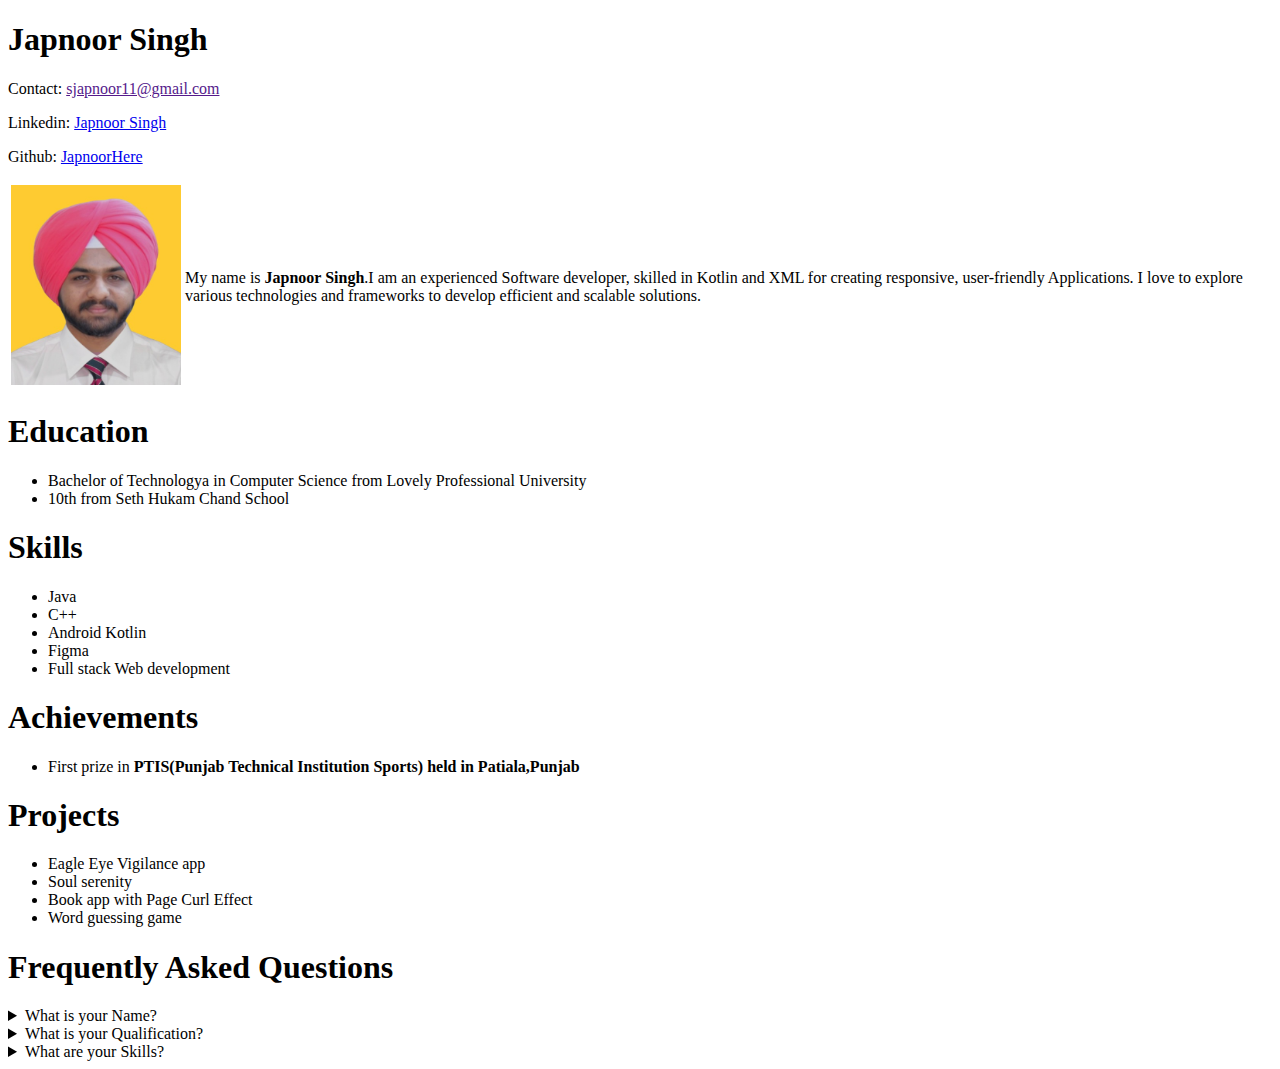
<file: index.html>
<!DOCTYPE html>
<html lang="en">

<head>
    <meta charset="UTF-8">
    <meta name="viewport" content="width=device-width, initial-scale=1.0">
    <title> Japnoor Singh</title>
    </head>



<body >
    
    <div class="main_container">

        <section class="contact_container">

            <h1>Japnoor Singh</h1>

            <p>Contact: <a href="">sjapnoor11@gmail.com</a></p>
            <p>Linkedin: <a href="https://www.linkedin.com/in/japnoor-singh/">Japnoor Singh</a></p>
            <p>Github: <a href="https://github.com/JapnoorHere">JapnoorHere</a></p>

        </section>


        <section class="info_container">

            <table>
                <tr>
                    
                    <td>
                    <img src="images/japnoor.jpg" alt="" height="200px" width="170px">
                    </td>
                    
                    <td>
                    My name is <b>Japnoor Singh</b>.I am an experienced Software developer, skilled in Kotlin and XML for creating responsive, user-friendly Applications. I love to explore various technologies and frameworks to develop efficient and scalable solutions.
                    </td>
                </tr>

            </table>
        </section>

        <section class="education_container">
        <h1>Education</h1>
        <ul>
            <li>Bachelor of Technologya in Computer Science from Lovely Professional University</li>
            <li>10th from Seth Hukam Chand School</li>
        </ul>

        </section>

        <section class="skills_container">
            <h1>Skills</h1>
            <ul>
                <li>Java</li>
                <li>C++</li>
                <li>Android Kotlin</li>
                <li>Figma</li>
                <li>Full stack Web development</li>
            </ul>
        </section>

        <section class="achievements_container">

            <h1>Achievements</h1>
            <ul><li>First prize in <b>PTIS(Punjab Technical Institution Sports) held in Patiala,Punjab</b></li></ul>
        </section>

        <section class="projects_container">

            <h1>Projects</h1>
            <ul>
                <li>Eagle Eye Vigilance app</li>
                <li>Soul serenity</li>
                <li>Book app with Page Curl Effect</li>
                <li>Word guessing game</li>
            </ul>


        </section>

        <section class="frequently_container">

            <h1>Frequently Asked Questions</h1>

            <details><summary>What is your Name?</summary><p>Japnoor Singh</p></details>
            <details><summary>What is your Qualification?</summary><p>Btech in CSE</p></details>
            <details><summary>What are your Skills?</summary><p>Java, C++, Android using Kotlin</p></details>

        </section>


    </div>

</body>

</html>
</file>
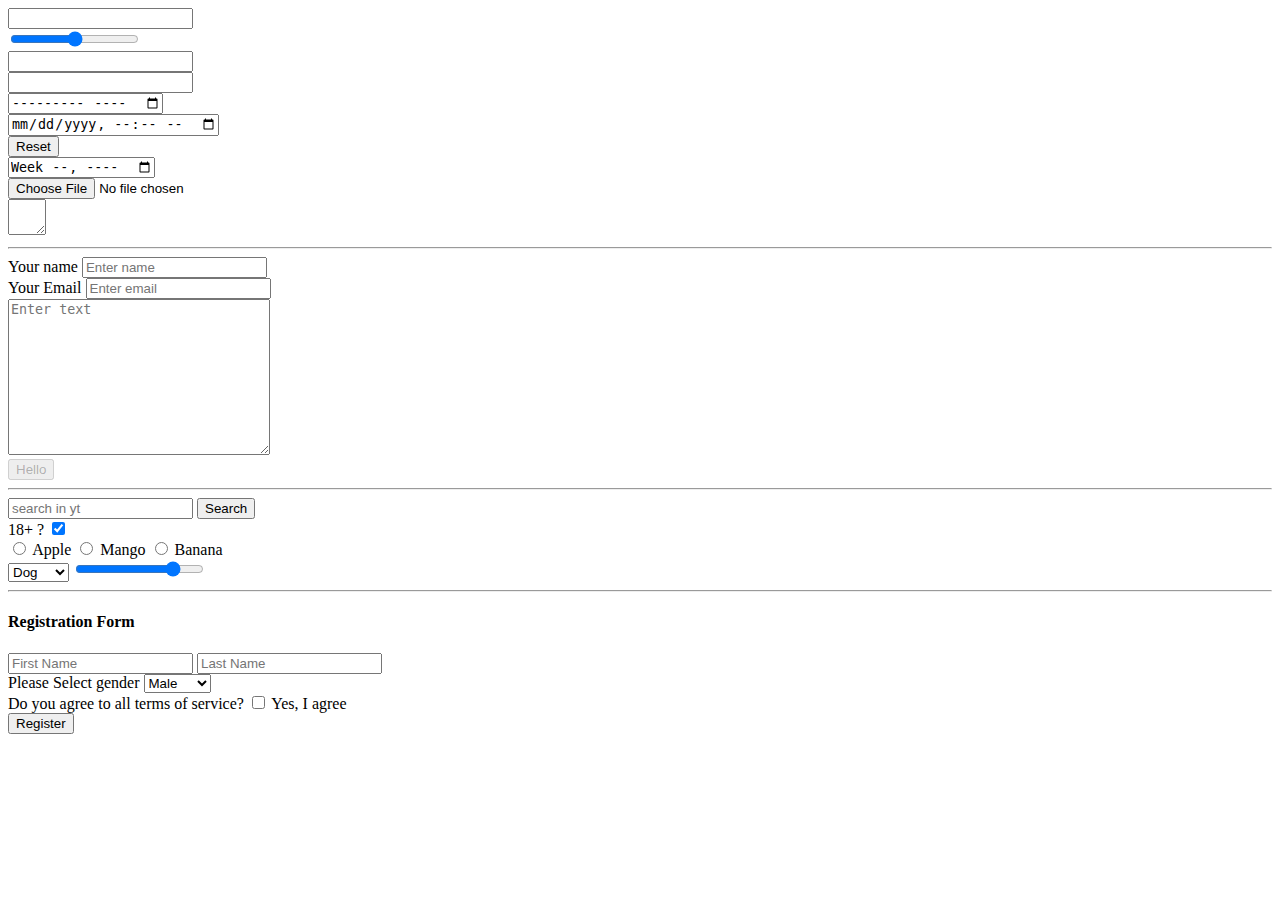
<file: forms.html>
<!DOCTYPE html>
<html lang="en">
<head>
    <meta charset="UTF-8">
    <meta name="viewport" content="width=device-width, initial-scale=1.0">
    <title>Forms</title>
</head>
<body>
    <input type="tel"/> <br>
    <input type="range"> <br>
    <input type="text"/> <br>
    <input type="search"> <br>
    <input type="month"> <br>
    <input type="datetime-local"> <br>
    <input type="reset"> <br>
    <input type="week"> <br>
    <input type="file" > <br>
    <textarea name="kjfsd" rows="2" cols="2"> </textarea>

    <hr>    

    <form action="mailto:ingo@gmail.com" method="post" enctype="text/plain">
        <label>Your name
            <input type="text" name="name" value="" placeholder="Enter name">
        </label> 
        
        <br>
        <label for="email">Your Email</label>
        <input placeholder="Enter email" id="email" type="email" name="email" value="">
        <br>
        <textarea name="message" cols="30" rows="10" placeholder="Enter text"></textarea>
        <br>
        <button disabled="submit">Hello</button>
    </form>
    

    <hr>

    <form action="https://www.google.com/search">

        <input type="text" name="q" id="search" placeholder="search in yt">

        <button type="submit">Search</button>
    </form>

    <label for="age"> 18+ ?</label>
    <input type="checkbox" name="age" id="age" checked >
    <br>
    <input type="radio" name="fruit" id="apple">
    <label for="apple">Apple</label>
    <input type="radio" name="fruit" id="mango">
    <label for="mango">Mango</label>
    <input type="radio" name="fruit" id="banana">
    <label for="banana">Banana</label>


    <br>
    <label for="pet"></label>
    <select name="pet" id="pet">
        <option value="Dog">Dog</option>
        <option value="Cat">Cat</option>
        <option value="Spider">Spider</option>
        <option value="Snake">Snake</option>
        <option value="parrot">parrot</option>
    </select>

    <input type="range" name="range" id="range" min="0" max="100" step="2" value="80">

    <hr>

    <form action="">

        <h4>Registration Form</h4>

        <input type="text" placeholder="First Name" name="first" id="first">
        <input type="text" placeholder="Last Name" name="last" id="last">
        <br>
        <label for="gender">Please Select gender</label>
        <select name="gender" id="gender" >
            <option value="male">Male</option>
            <option value="female">Female</option>
        </select>
        <br>
        Do you agree to all terms of service?
        <input type="checkbox" name="terms" id="terms">
        <label for="terms">Yes, I agree</label>
        
        <br>
        <button type="submit">Register</button>
    </form>

</body>
</html>
</file>
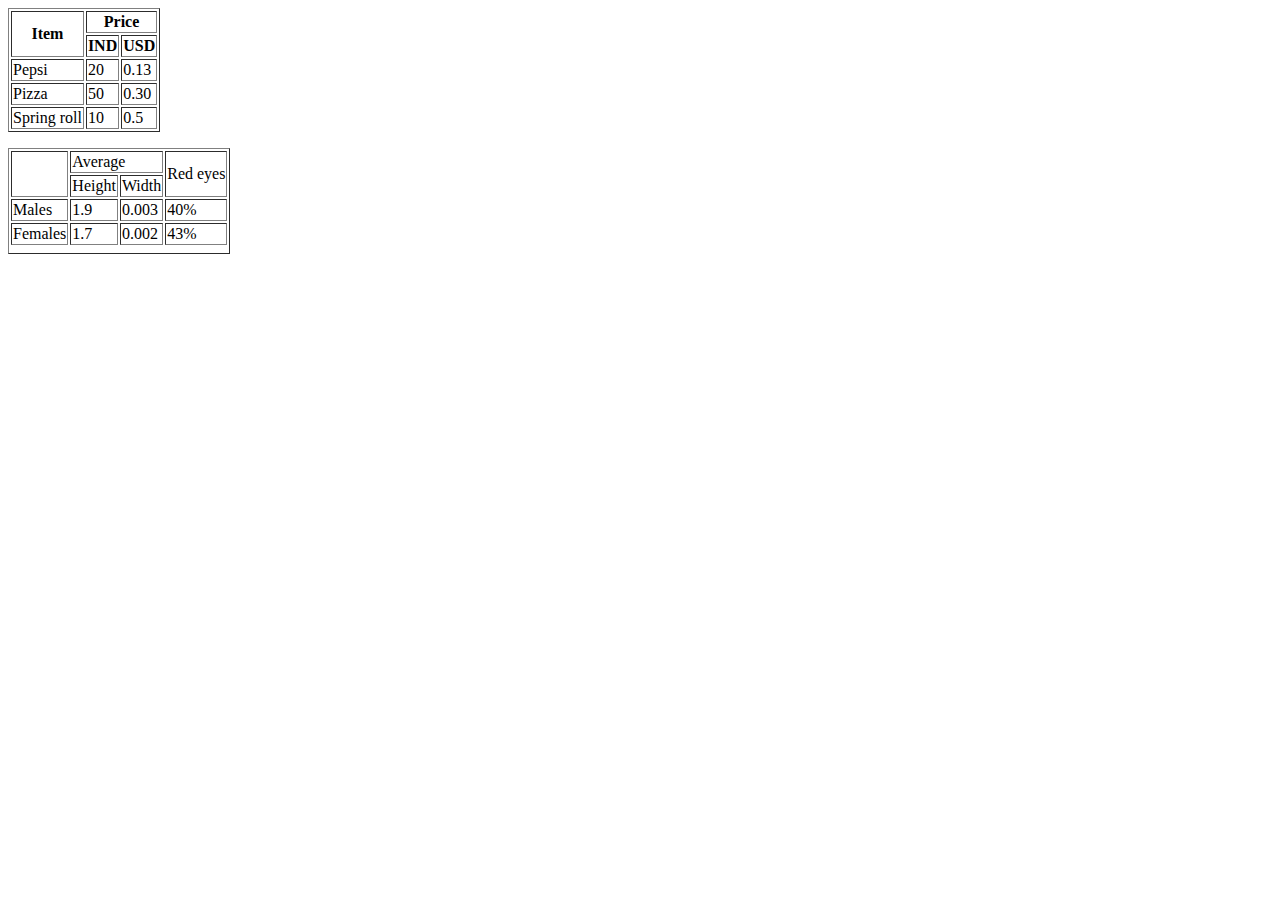
<file: tables.html>
<!DOCTYPE html>
<html lang="en">

<head>
    <meta charset="UTF-8">
    <meta name="viewport" content="width=device-width, initial-scale=1.0">
    <title>Tables</title>
</head>

<body>
    <table border="black">
        <tr>
            <th rowspan="2">Item</th>
            <th colspan="2">Price</th>
        </tr>
        <tr>
            <th>IND</th>
            <th>USD</th>
        </tr>
        <tr>
            <td>Pepsi</td>
            <td>20</td>
            <td>0.13</td>
        </tr>
        <tr>
            <td>Pizza</td>
            <td>50</td>
            <td>0.30</td>
        </tr>
        <tr>
            <td>Spring roll</td>
            <td>10</td>
            <td>0.5</td>
        </tr>
    </table>
    <p>
    <table border="black">

        <tr>
            <td rowspan="2"></td>
            <td colspan="2">Average</td>
            <td rowspan="2">Red eyes</td>
        </tr>
        <tr>
            <td>Height</td>
            <td>Width</td>
        </tr>
        <tr>
            <td>Males</td>
            <td>1.9</td>
            <td>0.003</td>
            <td>40%</td>
        </tr>
        <tr>
            <td>Females</td>
            <td>1.7</td>
            <td>0.002</td>
            <td>43%</td>
        </tr>
        <tr></tr>
        <tr></tr>
        <tr></tr>
    </table>
    </p>
</body>

</html>
</file>
